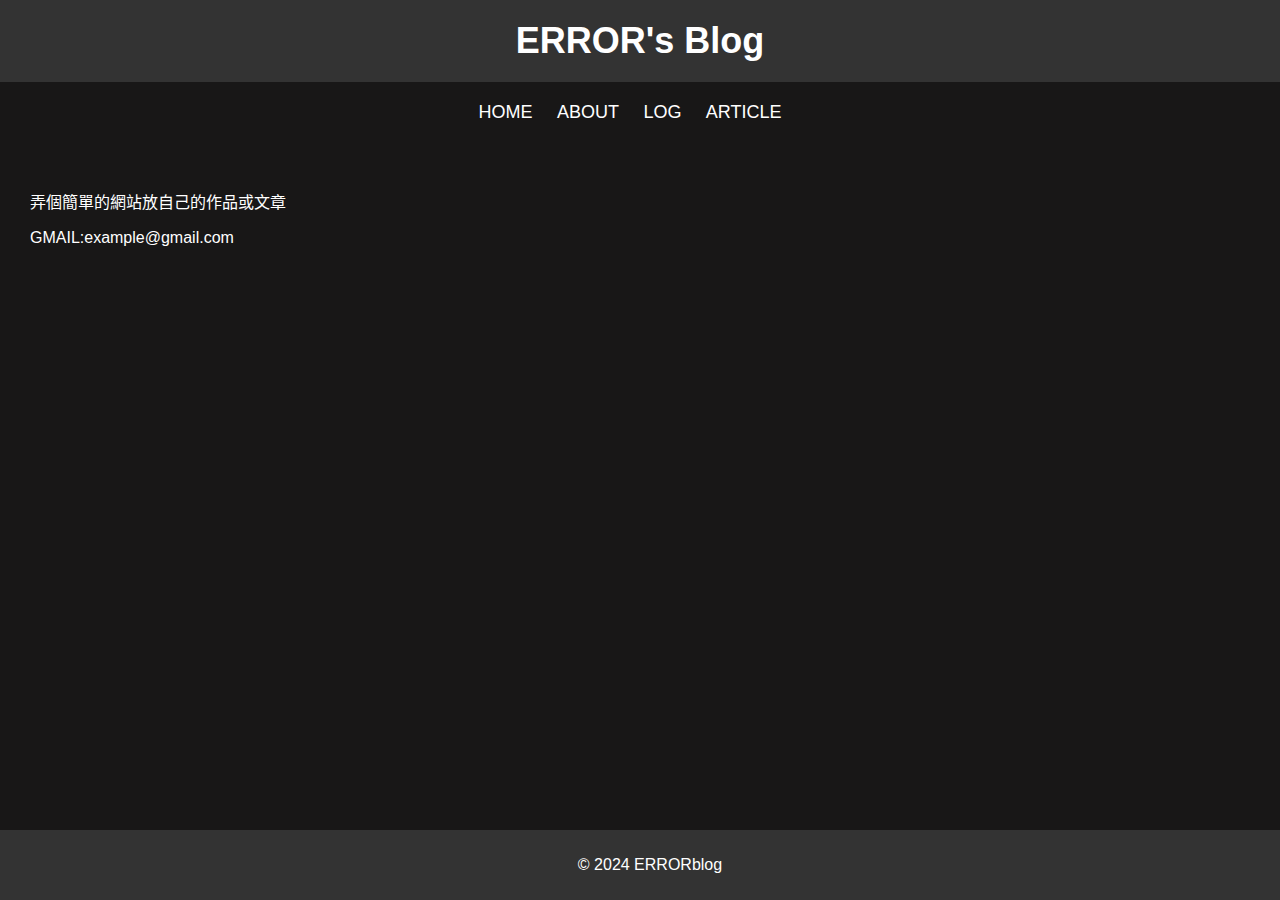
<file: index.html>
<!DOCTYPE html>
<html lang="zh-TW">
<head>
    <meta charset="UTF-8">
    <meta name="viewport" content="width=device-width, initial-scale=1.0">
    <link rel="stylesheet" href="styles.css">
    <title>errorblog</title>

</head>
<body>
    <header>
        <h1>ERROR's Blog</h1>
    </header>
    <nav>
        <ul>
            <li><a href="index.html">HOME</a></li>
            <li><a href="about.html">ABOUT</a></li>
            <li><a href="log.html">LOG</a></li>
            <li><a href="article.html">ARTICLE</a></li>
        </ul>
    </nav>
    <main>
        <section>
            <p>弄個簡單的網站放自己的作品或文章</p>
        </section>
        <section>
            <p>GMAIL:example@gmail.com</p>
        </section>
    </main>
    <footer>
        <p>&copy; 2024 ERRORblog</p>
    </footer>
</body>
</html>
</file>
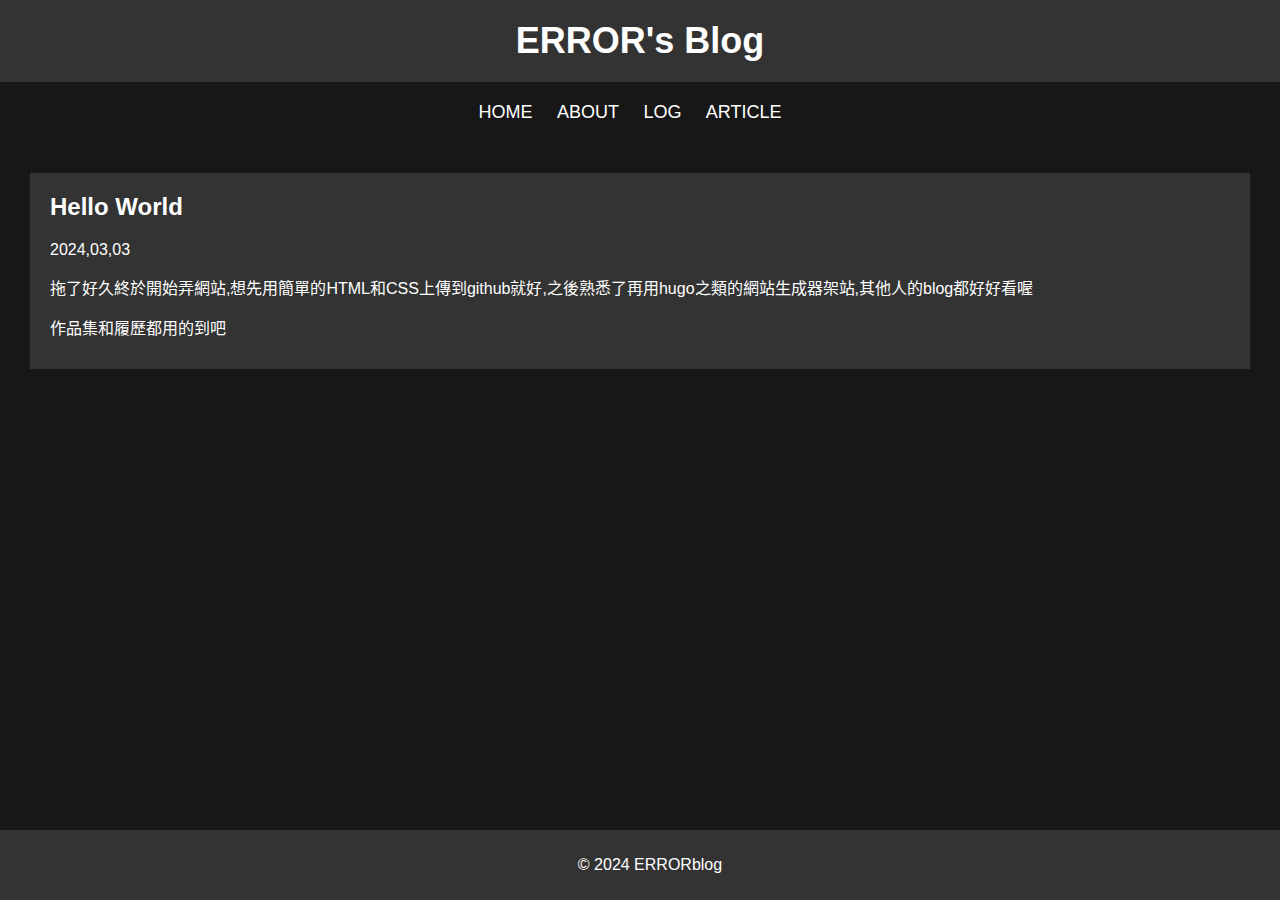
<file: article.html>
<!DOCTYPE html>
<html lang="zh-TW">
<head>
    <meta charset="UTF-8">
    <meta name="viewport" content="width=device-width, initial-scale=1.0">
    <link rel="stylesheet" href="styles.css">
    <title>errorblog</title>

</head>
<body>
    <header>
        <h1>ERROR's Blog</h1>
    </header>
    <nav>
        <ul>
            <li><a href="index.html">HOME</a></li>
            <li><a href="about.html">ABOUT</a></li>
            <li><a href="log.html">LOG</a></li>
            <li><a href="article.html">ARTICLE</a></li>
        </ul>
    </nav>
    <main>
        <div class="article-content">
            <h2>Hello World</h2>
            <P>2024,03,03</P>
            <p>拖了好久終於開始弄網站,想先用簡單的HTML和CSS上傳到github就好,之後熟悉了再用hugo之類的網站生成器架站,其他人的blog都好好看喔</p>
            <p> </p>
            <p>作品集和履歷都用的到吧</p>
        </div>
    </main>
    <footer>
        <p>&copy; 2024 ERRORblog</p>
    </footer>
</body>
</html>
</file>
<file: styles.css>
body {
    background-color: #181717;
    color: #fff;
    margin: 0;
    padding: 0;
    font-family: Arial, sans-serif;
}
header {
    background-color: #333;
    padding: 20px;
    text-align: center;
}
h1 {
    margin: 0;
    padding: 0;
    font-size: 36px;
}
nav ul {
    list-style-type: none;
    margin: 20px 0;
    padding: 0;
    text-align: center;
}
nav ul li {
    display: inline;
    margin-right: 20px;
}
nav ul li a {
    color: #fff;
    text-decoration: none;
    font-size: 18px;
}
main {
    padding: 30px;
}
footer {
    background-color: #333;
    color: #fff;
    padding: 10px;
    text-align: center;
    position: fixed;
    bottom: 0;
    width: 100%;
}
.article-content {
    background-color: #333;
    padding: 20px;
    margin-bottom: 30px;
}
.article-content h2 {
    color: #fff;
    margin-top: 0;
}
.article-content p {
    margin-bottom: 10px;
}
</file>
